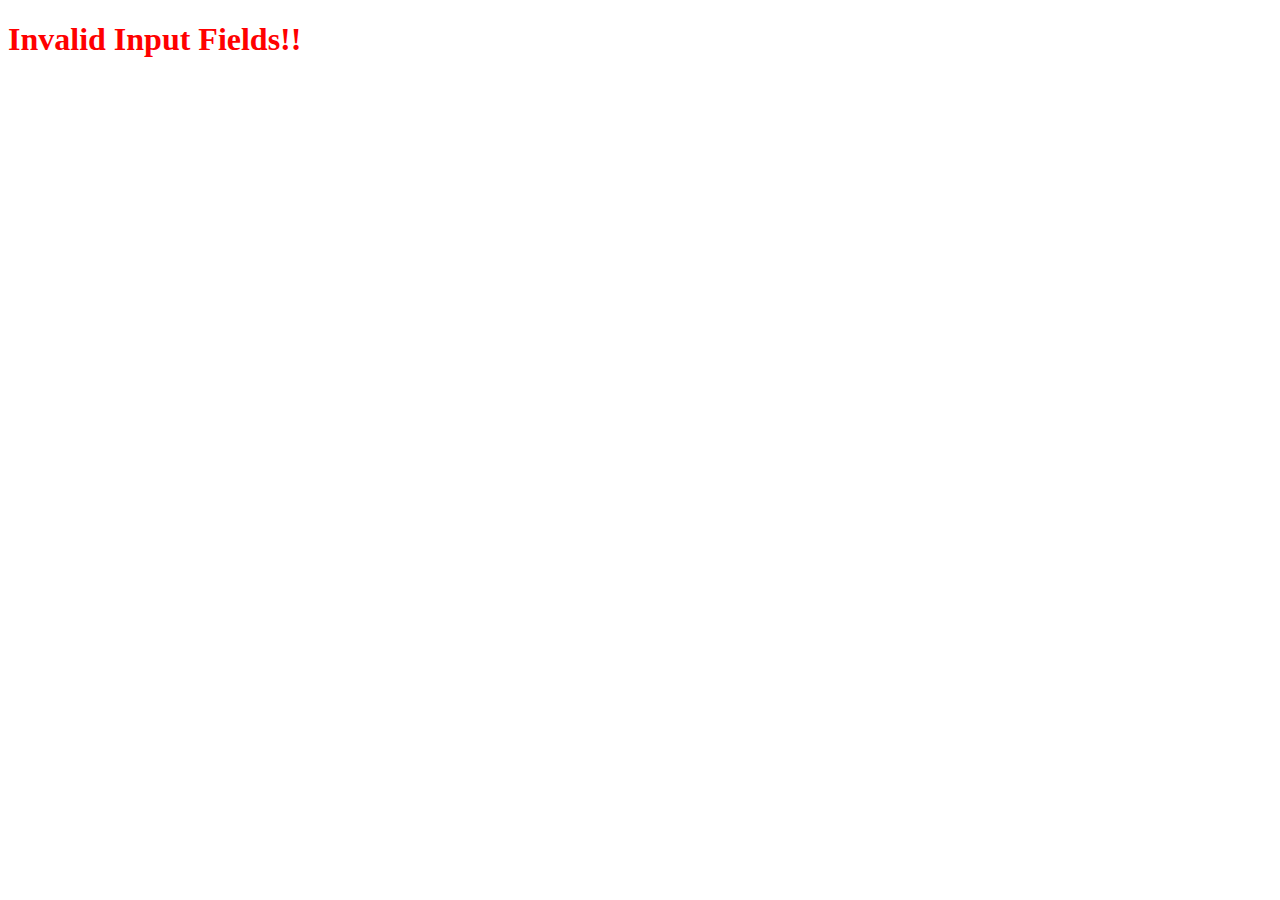
<file: templates/Invalid.html>
<!DOCTYPE html>
<html lang="en">
<head>
    <meta charset="UTF-8">
    <meta http-equiv="X-UA-Compatible" content="IE=edge">
    <meta name="viewport" content="width=device-width, initial-scale=1.0">
    <title>Invalid</title>
    <h1 style="color:red">Invalid Input Fields!!</h1>
</head>
<body>
    
</body>
</html>
</file>
